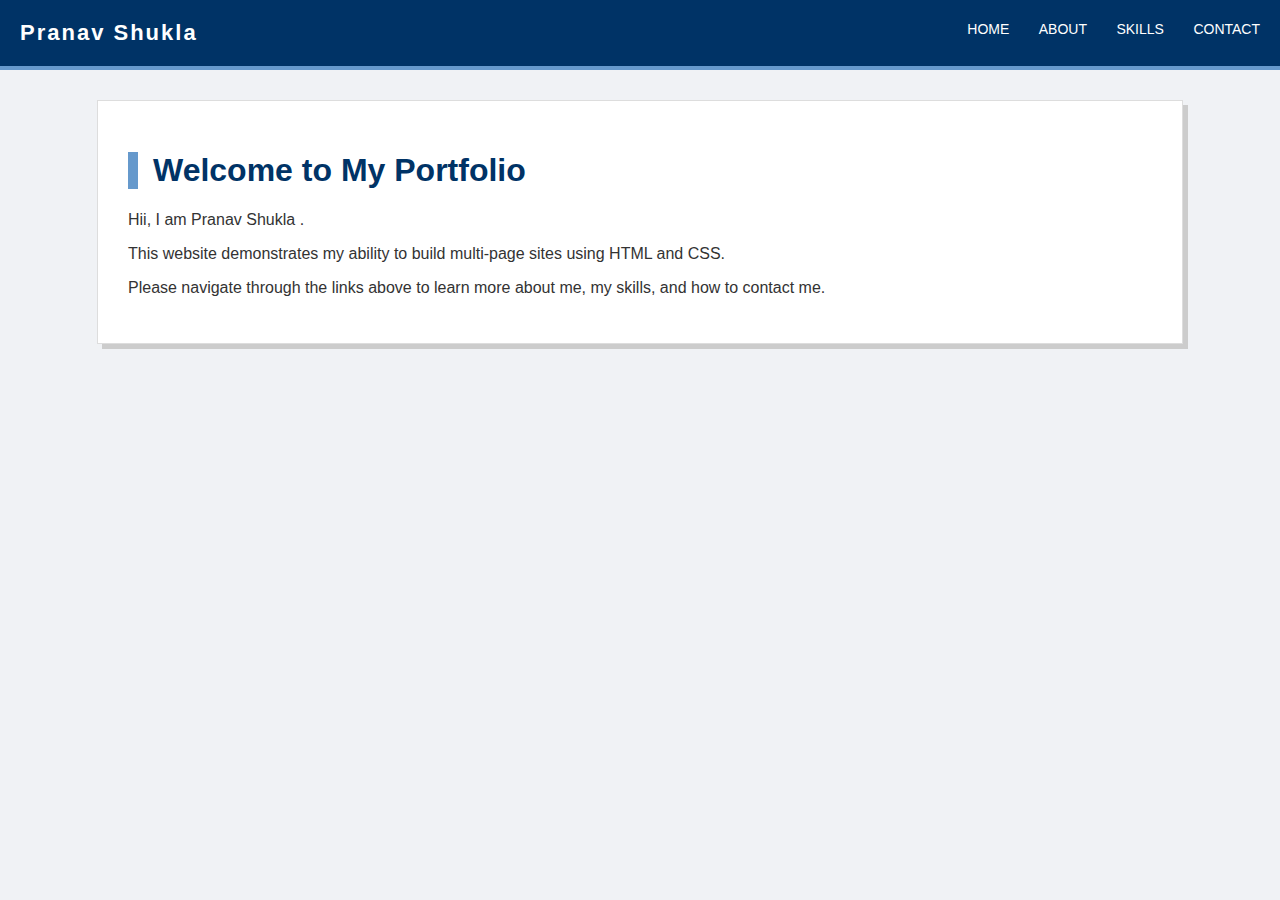
<file: index.html>
<!DOCTYPE html>
<html lang="en">
<head>
    <meta charset="UTF-8">
    <meta name="viewport" content="width=device-width, initial-scale=1.0">
    <title>Student Portfolio - Home</title>
    <link rel="stylesheet" href="style.css">
</head>
<body>

    <header>
        <div class="logo">Pranav Shukla</div>
        <nav>
            <a href="index.html">Home</a>
            <a href="about.html">About</a>
            <a href="skills.html">Skills</a>
            <a href="contact.html">Contact</a>
        </nav>
    </header>

    <div class="container">
        <h1>Welcome to My Portfolio</h1>
        <p>Hii, I am Pranav Shukla .</p>
        <p>This website demonstrates my ability to build multi-page sites using HTML and CSS.</p>
        <p>Please navigate through the links above to learn more about me, my skills, and how to contact me.</p>
    </div>

</body>
</html>
</file>
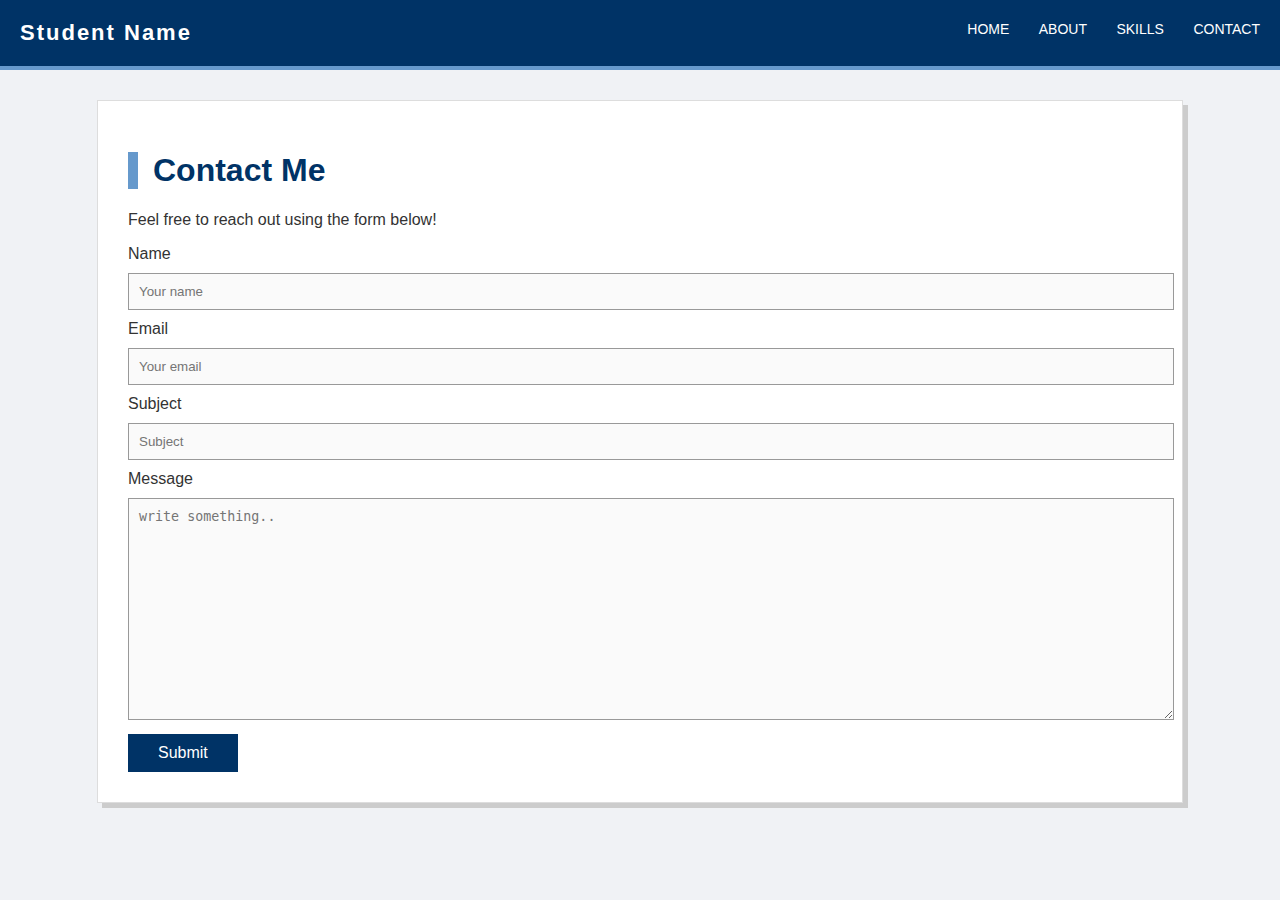
<file: contact.html>
<!DOCTYPE html>
<html lang="en">
<head>
    <meta charset="UTF-8">
    <meta name="viewport" content="width=device-width, initial-scale=1.0">
    <title>Contact Me</title>
    <link rel="stylesheet" href="style.css">
</head>
<body>

    <header>
        <div class="logo">Student Name</div>
        <nav>
            <a href="index.html">Home</a>
            <a href="about.html">About</a>
            <a href="skills.html">Skills</a>
            <a href="contact.html">Contact</a>
        </nav>
    </header>

    <div class="container">
        <h1>Contact Me</h1>
        <p>Feel free to reach out using the form below!</p>

        <form action="#" method="POST">
            
            <label for="name">Name</label>
            <input type="text" id="name" name="name" placeholder="Your name" required>

            <label for="email">Email</label>
            <input type="email" id="email" name="email" placeholder="Your email" required>

            <label for="subject">Subject</label>
            <input type="text" id="subject" name="subject" placeholder="Subject" required>

            <label for="message">Message</label>
            <textarea id="message" name="message" placeholder="write something.." style="height:200px" required></textarea>

            <input type="submit" value="Submit">
        </form>
    </div>

</body>
</html>
</file>
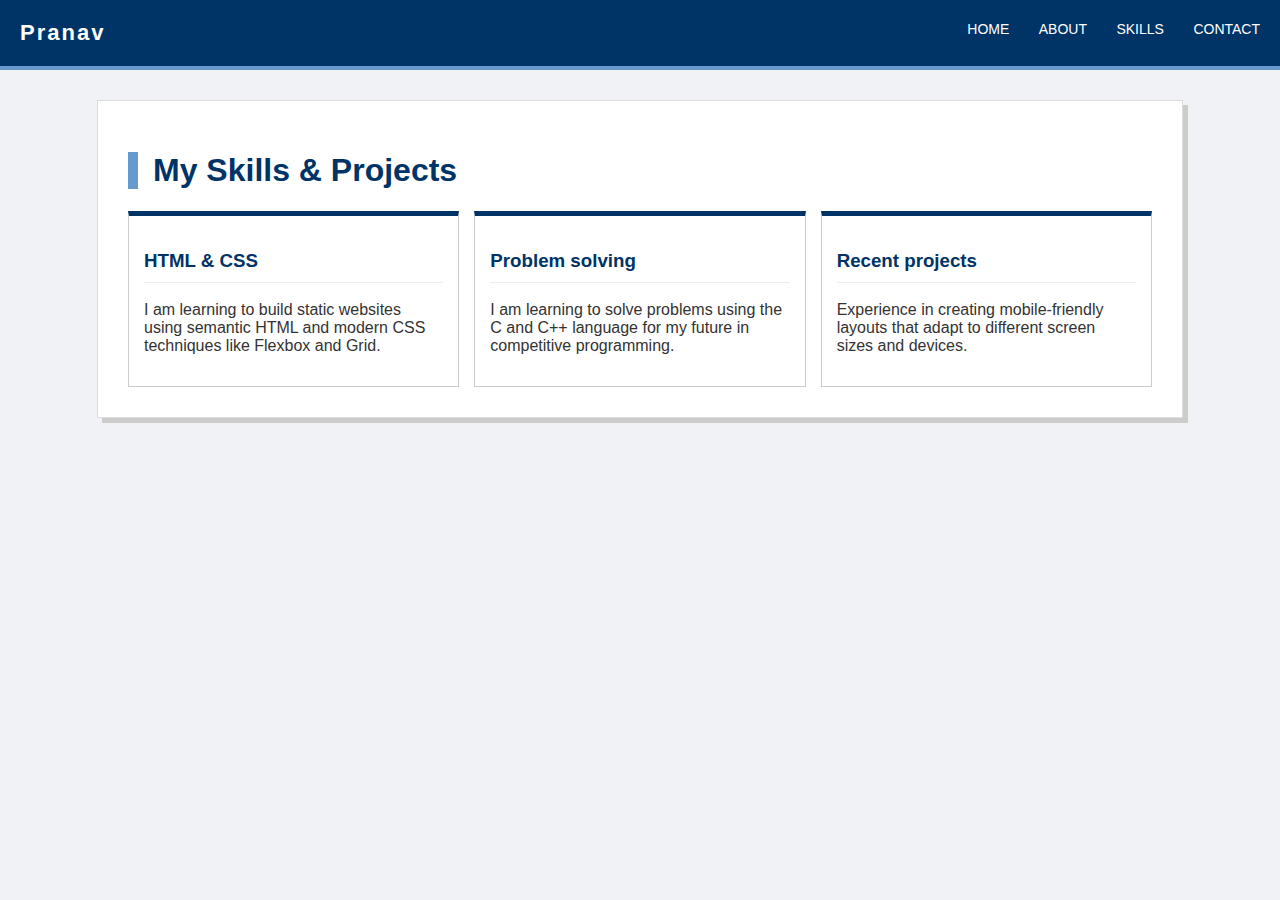
<file: skills.html>
<!DOCTYPE html>
<html lang="en">
<head>
    <meta charset="UTF-8">
    <meta name="viewport" content="width=device-width, initial-scale=1.0">
    <title>Skills & Projects</title>
    <link rel="stylesheet" href="style.css">
</head>
<body>

    <header>
        <div class="logo">Pranav</div>
        <nav>
            <a href="index.html">Home</a>
            <a href="about.html">About</a>
            <a href="skills.html">Skills</a>
            <a href="contact.html">Contact</a>
        </nav>
    </header>

    <div class="container">
        <h1>My Skills & Projects</h1>

        <div class="skills-container">
            
            <div class="card">
                <h3>HTML & CSS</h3>
                <p>I am learning to build static websites using semantic HTML and modern CSS techniques like Flexbox and Grid.</p>
            </div>

            <div class="card">
                <h3>Problem solving</h3>
                <p>I am learning to solve problems using the C and C++ language for my future in competitive programming.</p>
            </div>

            <div class="card">
                <h3>Recent projects</h3>
                <p>Experience in creating mobile-friendly layouts that adapt to different screen sizes and devices.</p>
            </div>

        </div>
    </div>

</body>
</html>
</file>
<file: style.css>
/* --- Global Styles: Clean Professional Theme --- */
body {
    font-family: Verdana, Geneva, sans-serif; /* Clean, wide font */
    margin: 0;
    padding: 0;
    background-color: #f0f2f5; /* Light Grey Background */
    color: #333;
}

/* --- Navigation Bar --- */
header {
    background-color: #003366; /* Deep Professional Blue */
    color: white;
    padding: 20px;
    overflow: hidden; /* Requirement: Clears floats */
    border-bottom: 4px solid #6699cc; /* Lighter blue accent line */
}

/* Requirement: Student Name / Logo */
.logo {
    float: left; /* Requirement: Float */
    font-size: 22px;
    font-weight: bold;
    letter-spacing: 2px;
}

/* Requirement: Navigation menu */
nav {
    float: right; /* Requirement: Float */
}

nav a {
    color: #fff;
    text-decoration: none;
    margin-left: 25px;
    font-size: 14px;
    text-transform: uppercase; /* Makes links CAPITALIZED */
}

nav a:hover {
    color: #6699cc; /* Light blue on hover */
    text-decoration: underline;
}

/* --- Main Container --- */
.container {
    width: 80%;
    margin: 30px auto;
    padding: 30px;
    background-color: #ffffff; /* White paper look */
    border: 1px solid #ddd;
    box-shadow: 5px 5px 0px #ccc; /* Simple "blocky" shadow */
}

h1 {
    color: #003366;
    border-left: 10px solid #6699cc; /* Side border instead of bottom */
    padding-left: 15px;
}

/* --- About Page Styles --- */
.profile-img {
    float: left;
    width: 180px;
    height: 180px;
    margin-right: 25px;
    border: 1px solid #ddd;
    padding: 5px; /* Creates a frame effect */
    background-color: #fff;
}

/* --- Skills Page Styles (Flexbox) --- */
.skills-container {
    display: flex; /* Requirement: Flexbox */
    justify-content: space-between;
    gap: 15px;
}

/* Requirement: Card styling */
.card {
    background-color: #fff;
    border: 1px solid #ccc;
    padding: 15px;
    width: 30%;
    text-align: left; /* Left aligned text for a document feel */
    border-top: 5px solid #003366; /* Blue bar on top of card */
}

.card h3 {
    color: #003366;
    border-bottom: 1px solid #eee;
    padding-bottom: 10px;
}

/* --- Contact Form Styles --- */
input[type=text], input[type=email], textarea {
    width: 100%;
    padding: 10px;
    margin: 10px 0;
    border: 1px solid #999;
    background-color: #fafafa;
    border-radius: 0; /* Square corners */
}

/* Requirement: Submit Button */
input[type=submit] {
    width: auto; /* Button only as wide as the text */
    background-color: #003366;
    color: white;
    padding: 10px 30px;
    border: none;
    cursor: pointer;
    font-size: 16px;
}

input[type=submit]:hover {
    background-color: #6699cc;
}
</file>
